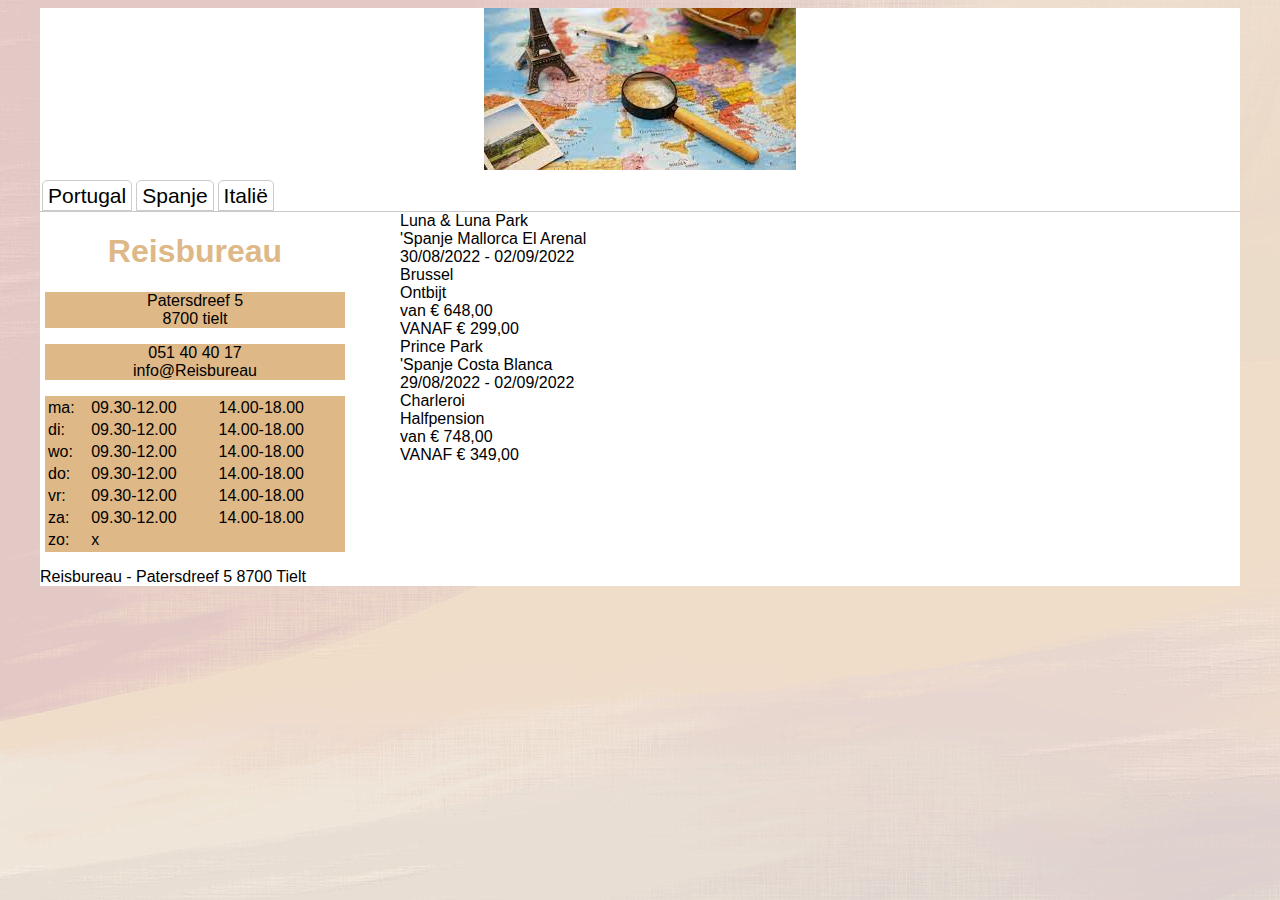
<file: index.html>
<!doctype html>
<html lang="en">


  <head>
   <!--in de head-tag komen alle instellingen, wat we niet zien op de webpagina--> 

    <!-- Bootstrap CSS -->

    <link rel="icon" href="./images/Adobe_XD_CC_icon.svg.png">



   <!-- het tabblzd van de webpagina krijgt een toepasselijke afbeelding.
    het rel-attribuut verwijst naar het gebruik van een icoon.
    het href-attribuut verwijst waar het icoontje staat in de mappen -->


    <link rel="stylesheet" href="./CSS/css.css" >
    <!--om de html-tags een opmaak te kunnen geven, moet er een css-bestand gekoppeld worden met deze pagina-->
   

    <title>Reisbureau</title>
      <!-- via dit title tag wordt de tekst op het tabblad gewijzigd-->
  


  </head>


  <body>
    <div id="container">
    <header>
        <div id="banner">
         <a href="index.html">  <img src="./images/logo.jfif" alt="logo">   </a> 
        </div>
        <nav>
            <!--voor elk navigatie-item gebruik ik een div.-->
            <div class="item"> <a href="Portugal.html">Portugal</a></div>
            <div class="item"> <a href="Spanje.html">Spanje</a> </div>
            <div class="item"> <a href="Italië.html">Italië</a> </div>
        </nav>
    </header>

    <main>
    <div class="lastminute">
      <div class="hotelnaam">Luna & Luna Park </br>'Spanje Mallorca El Arenal</div>
      <div class="periode">30/08/2022 - 02/09/2022</div>
      <div class="vertrek">Brussel</div>
      <div class="optie">Ontbijt</div>
      <div class="prijs">van € 648,00 <br>VANAF € 299,00</div>
    </div>
    <div class="lastminute">
      <div class="hotelnaam">Prince Park </br>'Spanje Costa Blanca</div>
      <div class="periode" >29/08/2022 - 02/09/2022</div>
      <div  class="vertrek">Charleroi</div>
      <div class="optie">Halfpension</div>
      <div class="prijs">van € 748,00 <br>VANAF € 349,00</div>
    </div>
    </main>

    <aside>
        <h1>Reisbureau</h1>

        <P>Patersdreef 5 <br/> 8700 tielt </P>
        <p>051 40 40 17 <br/> info@Reisbureau </p>
        
        <table>
            <tr>
              <td>ma:</td> 
              <td>09.30-12.00</td> 
              <td>14.00-18.00</td>
            </tr>
            <tr>
              <td>di:</td> 
              <td>09.30-12.00</td> 
              <td>14.00-18.00</td>
            
            
            </tr>
            <tr> 
              <td>wo:</td> 
              <td>09.30-12.00</td> 
              <td>14.00-18.00</td>
            </tr>
            <tr>
              <td>do:</td> 
              <td>09.30-12.00</td> 
              <td>14.00-18.00</td>
            </tr>
            <tr>
              <td>vr:</td> 
              <td>09.30-12.00</td> 
              <td>14.00-18.00</td>
            </tr>
            <tr>
              <td>za:</td> 
              <td>09.30-12.00</td> 
              <td>14.00-18.00</td>
            </tr>
            <tr>
              <td>zo:</td>
              <td>  x  </td>
            </tr>
        </table>
    </aside>

    <footer>
      <p>Reisbureau - Patersdreef 5 8700 Tielt</p>
    </footer>
  </div>
  </body>
</html>
</file>
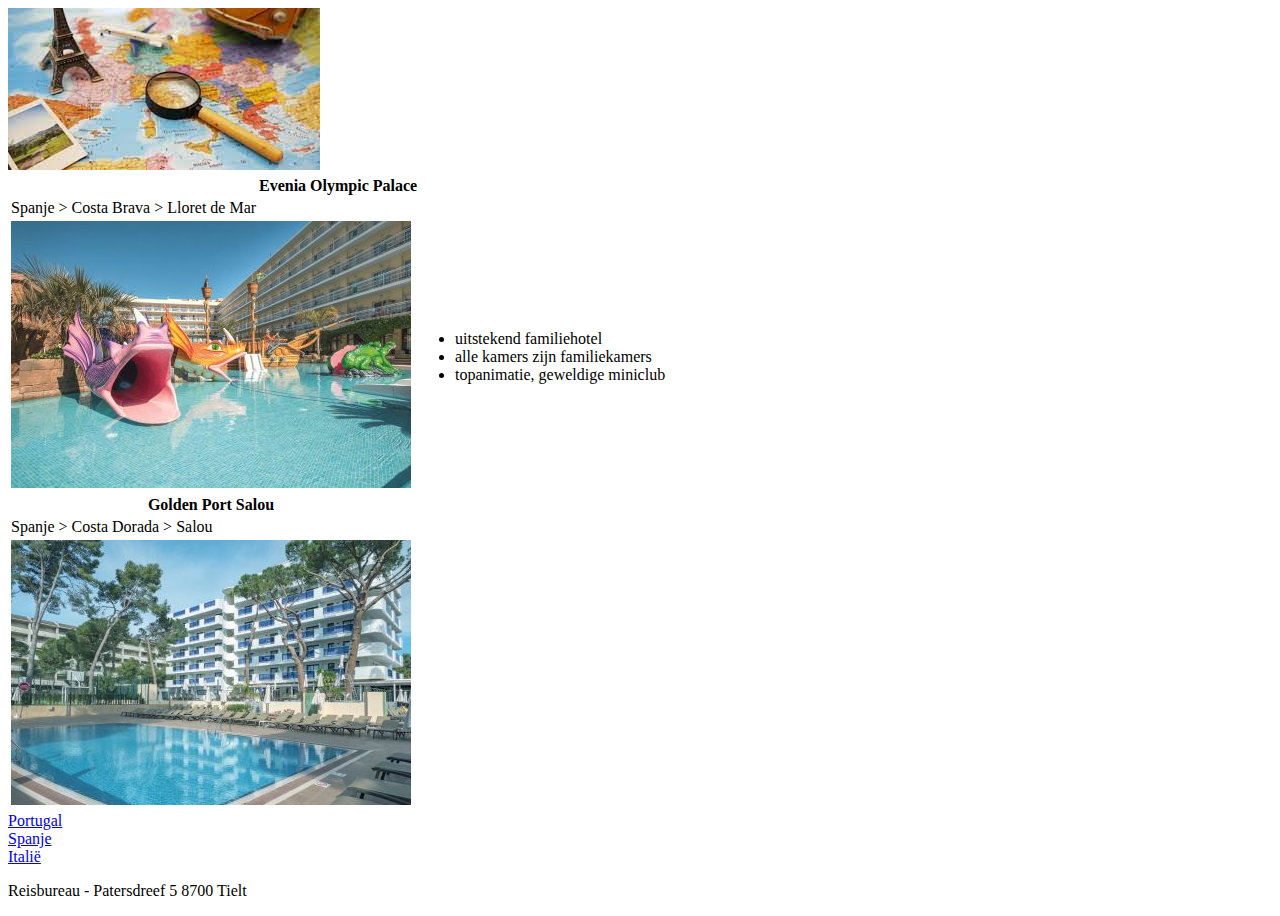
<file: Spanje.html>
<!doctype html>
<html lang="en">


  <head>
   <!--in de head-tag komen alle instellingen, wat we niet zien op de webpagina--> 

    <!-- Bootstrap CSS -->

    <link rel="icon" href="./images/Adobe_XD_CC_icon.svg.png">



   <!-- het tabblzd van de webpagina krijgt een toepasselijke afbeelding.
    het rel-attribuut verwijst naar het gebruik van een icoon.
    het href-attribuut verwijst waar het icoontje staat in de mappen -->


    <link rel="stylesheet" href="./CSS/css.css" integrity="sha384-ggOyR0iXCbMQv3Xipma34MD+dH/1fQ784/j6cY/iJTQUOhcWr7x9JvoRxT2MZw1T" crossorigin="anonymous">
    <!--om de html-tags een opmaak te kunnen geven, moet er een css-bestand gekoppeld worden met deze pagina-->
   

    <title>Reisbureau</title>
      <!-- via dit title tag wordt de tekst op het tabblad gewijzigd-->
  


  </head>


  <body>
    
    <header>
        <div id="banner">
         <a href="index.html">  <img src="./images/logo.jfif" alt="logo">   </a> 
        </div>
        
    </header>

    <main>
    <table>
        <tr>
            <th colspan="2">Evenia Olympic Palace</th>
           
        </tr>
        <tr>
            <td>Spanje > Costa Brava > Lloret de Mar</td>
          
        </tr>
        <tr>
            <td><img src="images/Evenia.jpg" alt="fout"></td>
            <td>
                <ul>
                    <li>uitstekend familiehotel</li>
                    <li>alle kamers zijn familiekamers</li>
                    <li>topanimatie, geweldige miniclub</li>
                </ul>
            </td>
        </tr>
        <tr>
            <th>Golden Port Salou</th>
        </tr>

        <tr>
            <td> Spanje > Costa Dorada > Salou</td>
        </tr>
        <tr>

            <td><img src="images/PortSalou.jpg" alt="fout"></td>
        </tr>
       



    </table>
    </main>

    <aside>
        <nav>
            <!--voor elk navigatie-item gebruik ik een div.-->
            <div class="item"> <a href="Portugal.html">Portugal</a></div>
            <div class="item"> <a href="Spanje.html">Spanje</a> </div>
            <div class="item"> <a href="Italië.html">Italië</a> </div>
        </nav>
    </aside>

    <footer>
      <p>Reisbureau - Patersdreef 5 8700 Tielt</p>
    </footer>

  </body>
</html>
</file>
<file: CSS/css.css>
/*algemeene opmaak: de opmaak die geldig is voor alles op mijn webpagina*/
body{
    /*background-image zorgt voor een achtergrondfoto op mijn pagina.
    als url geef ik het pad op waar de foto zich bevindt.*/
    background-image: url('../images/achtergrond.jpg');

/*het standaardlettertype  is calibri (of eventueel arial*/
font-family: Calibri, Arial,sans-serif;
/*de standaard puntgrootte is 16 px.*/
    font-size: 16px;
/*De tekst wordt standaard uitgevuld.*/
text-align: justify;
}
#container{
    background-color: white;
    /*https://www.w3schools.com/css/css_margin.asp*/
    margin: 0px auto;
    width: 100%;
    /*De container mag maximaal een breedte hebben van 1 200 px.*/
    max-width: 1200px;
}
/*De afbeelding in de banner moet gecentreerd zijn*/
header img{
  margin-left: auto;
  margin-right: auto;
  /*Er wordt een block gemaakt van de foto en */
  display: block;
  margin-bottom: 10px;
  overflow: hidden;
}

nav{
    border-bottom: rgb(201,201,201) solid 1px;
    overflow: hidden;
}

.item{
    float: left;
    line-height: 25px;


    border: solid 1px rgb(204,204,204) ;
    border-radius: 5px 5px 0px 0px;

    font-size: 21px;
    padding:2px 5px;

    margin-bottom: -3px;
    margin: 0px 2px;
}
.item a{
    text-decoration: none;
    color: black;
}
aside{
    width:25%;
    text-align: center;
    margin: 5px;
}
aside h1{
    color: burlywood;
}
aside p{
    background-color: burlywood;
}
aside table{
    width: 100%;
    background-color: burlywood;
    text-align: left;
}
main{
    width:70% ;
    float:right;

}
</file>
